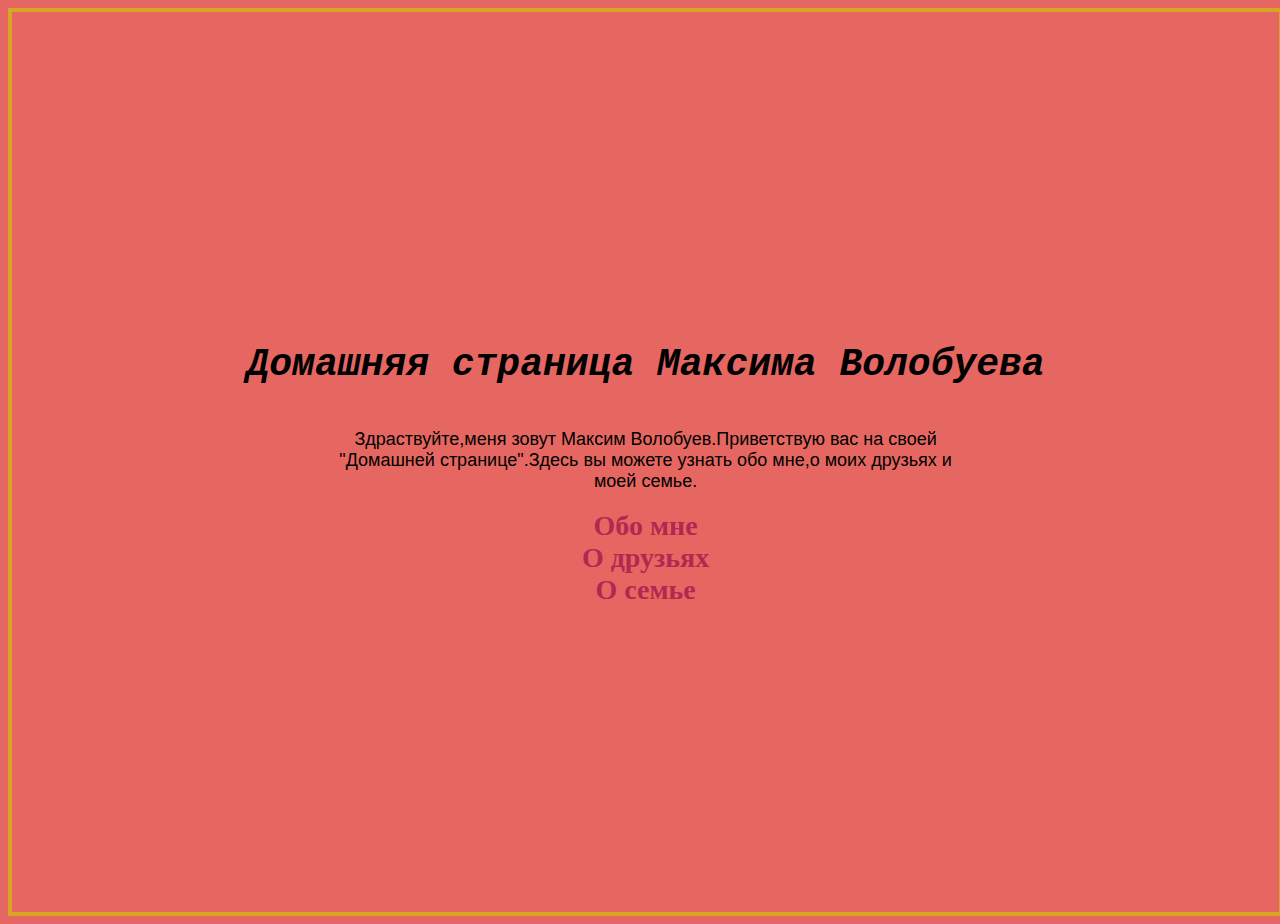
<file: index.html>
<!DOCTYPE html>
<html lang="en">
<head>
    <meta charset="UTF-8">
    <meta name="viewport" content="width=device-width, initial-scale=1.0">
    <title>Document</title>
    <link rel="stylesheet" href="css/main.css">
</head>
<body>
    <main>
   <h1>Домашняя страница Максима Волобуева</h1> 
   <p>Здраствуйте,меня зовут Максим Волобуев.Приветствую вас на своей<br>
    "Домашней странице".Здесь вы можете узнать обо мне,о моих друзьях и<br>
    моей семье.
   </p>
   <ul>
       <li><a href="about-me.html">Обо мне</a></li>
       <li><a href="about-friends.html">О друзьях</a></li>
       <li><a href="about-family.html">О семье</a></li>
   </ul>
    </main>
</body>
</html>
</file>
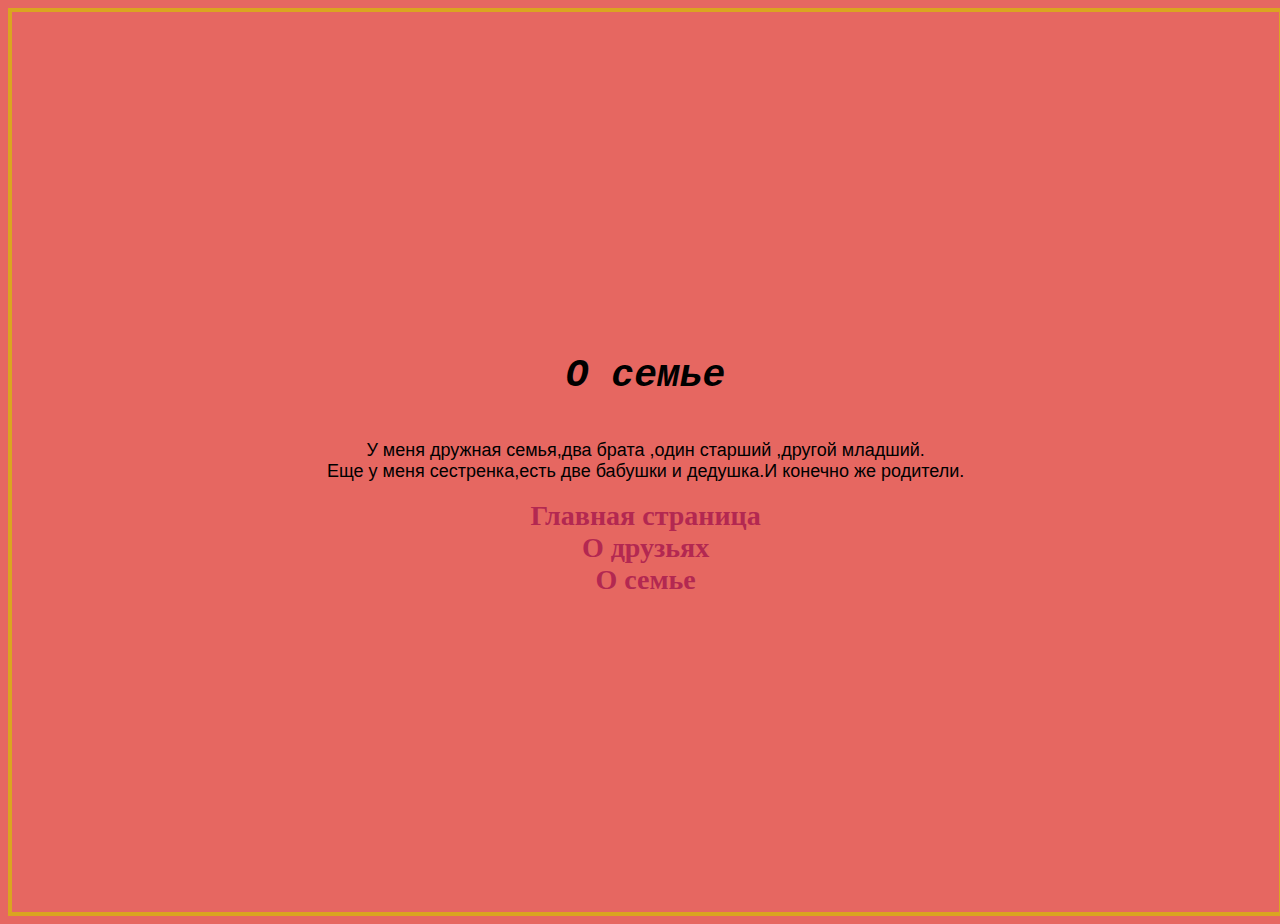
<file: about-family.html>
<!DOCTYPE html>
<html lang="en">
<head>
    <meta charset="UTF-8">
    <meta name="viewport" content="width=device-width, initial-scale=1.0">
    <title>Document</title>
    <link rel="stylesheet" href="css/main.css">
</head>
<body>
    <main>
   <h1>О семье</h1> 
   <p>У меня дружная семья,два брата ,один старший ,другой младший.<br>
       Еще у меня сестренка,есть две бабушки и дедушка.И конечно же родители.
   </p>
   <ul>
    <li><a href="index.html">Главная страница</a></li>
    <li><a href="about-friends.html">О друзьях</a></li>
    <li><a href="about-me.html">О семье</a></li>
   </ul>
    </main>
</body>
</html>
</file>
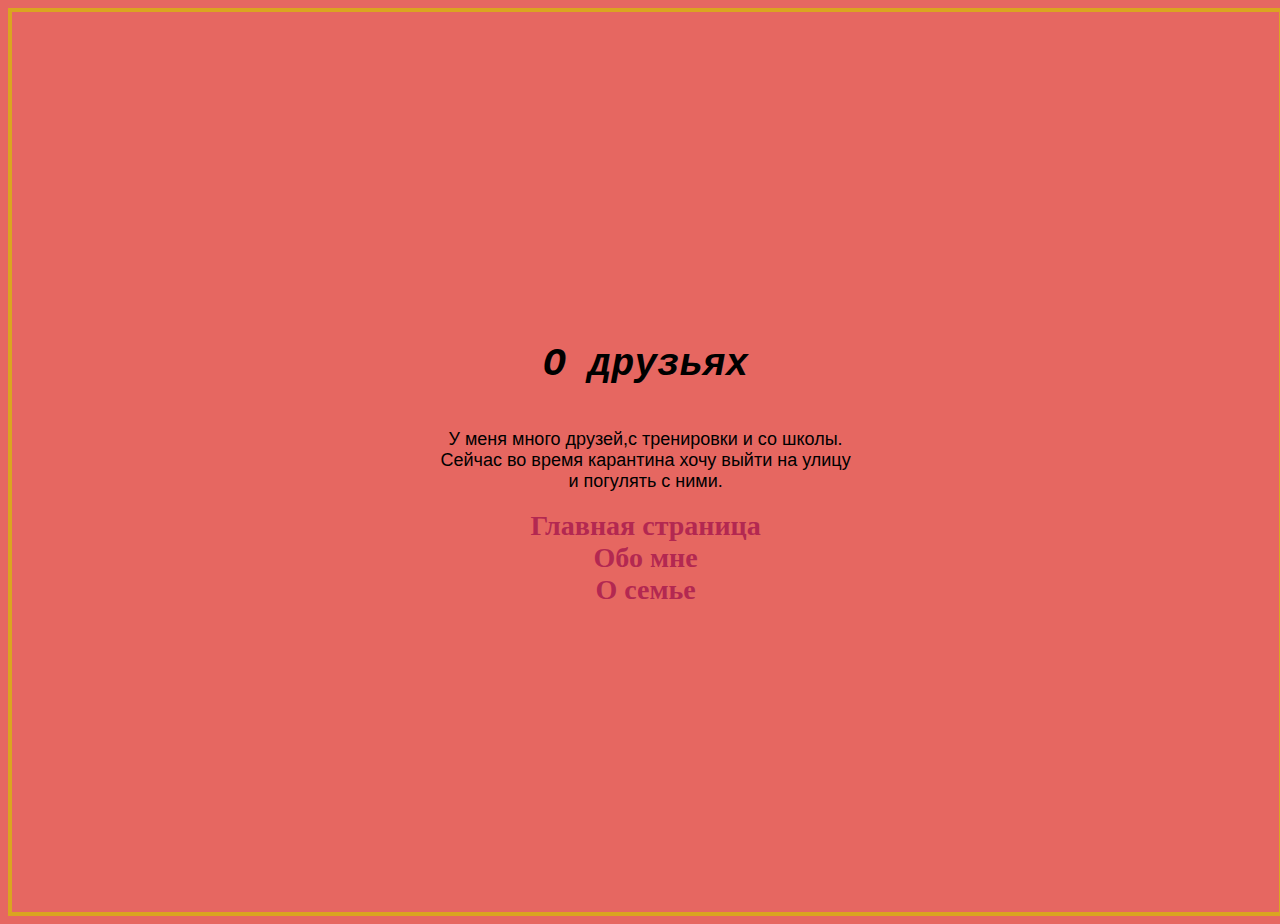
<file: about-friends.html>
<!DOCTYPE html>
<html lang="en">
<head>
    <meta charset="UTF-8">
    <meta name="viewport" content="width=device-width, initial-scale=1.0">
    <title>Document</title>
    <link rel="stylesheet" href="css/main.css">
</head>
<body>
    <main>
   <h1>О друзьях</h1> 
   <p>У меня много друзей,с тренировки и со школы.<br>
    Сейчас во время карантина хочу выйти на улицу<br>
    и погулять с ними.
   </p>
   <ul>
    <li><a href="index.html">Главная страница</a></li>
    <li><a href="about-me.html">Обо мне</a></li>
    <li><a href="about-family.html">О семье</a></li>
   </ul>
    </main>
</body>
</html>
</file>
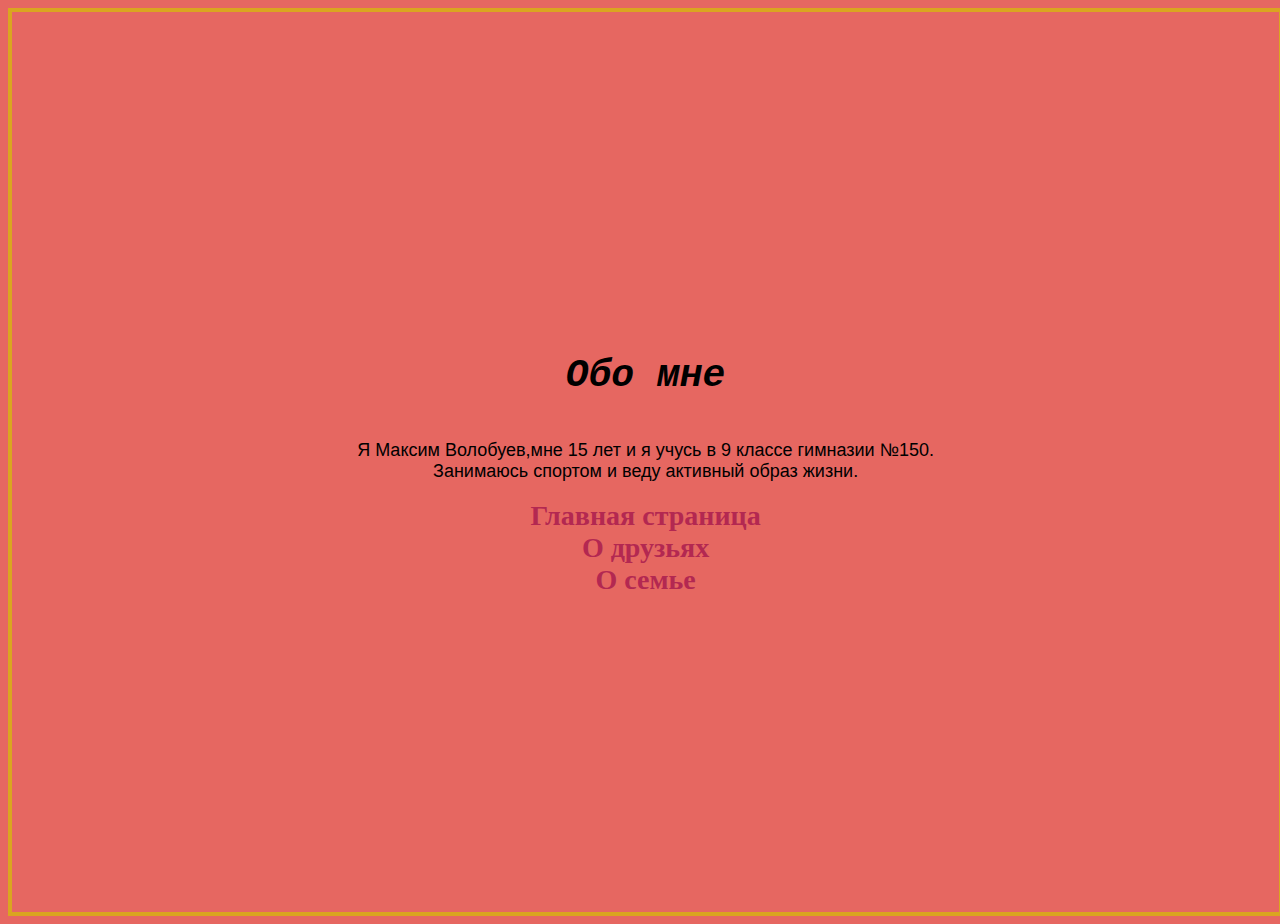
<file: about-me.html>
<!DOCTYPE html>
<html lang="en">
<head>
    <meta charset="UTF-8">
    <meta name="viewport" content="width=device-width, initial-scale=1.0">
    <title>Document</title>
    <link rel="stylesheet" href="css/main.css">
</head>
<body>
    <main>
   <h1>Обо мне</h1> 
   <p>Я Максим Волобуев,мне 15 лет и я учусь в 9 классе гимназии №150.<br>
    Занимаюсь спортом и веду активный образ жизни.
   </p>
   <ul>
       <li><a href="index.html">Главная страница</a></li>
       <li><a href="about-friends.html">О друзьях</a></li>
       <li><a href="about-family.html">О семье</a></li>
   </ul>
    </main>
</body>
</html>
</file>
<file: css/main.css>
body{
    background-color: #e66761;
    width: 99vw;
    display: flex;
    border: 4px solid goldenrod;
    height: 900px;
}
h1{
    font-style: italic;
    font-family: 'Courier New', Courier, monospace;
    font-size: 38px;
}
main{
    margin: auto;
    align-items: center;
    display: flex;
    flex-direction: column;
}
p{
    text-align: center;
    font-family: Verdana, Geneva, Tahoma, sans-serif;
    font-size: 18px;
}
ul{
    list-style: none;
    display: flex;
    flex-direction: column;
    align-items: center;
    margin: 0;
    padding: 0;
}
li{
    justify-content: flex-end;
    font-weight: bold;
    font-family: Cambria, Cochin, Georgia, Times, 'Times New Roman', serif;
    font-size: 28px;
}
a{
    text-decoration: none;
    color: #b32851;
}
a:visited{
    color: #b32851;
}
a:hover{
    color: #61152c;
}
</file>
